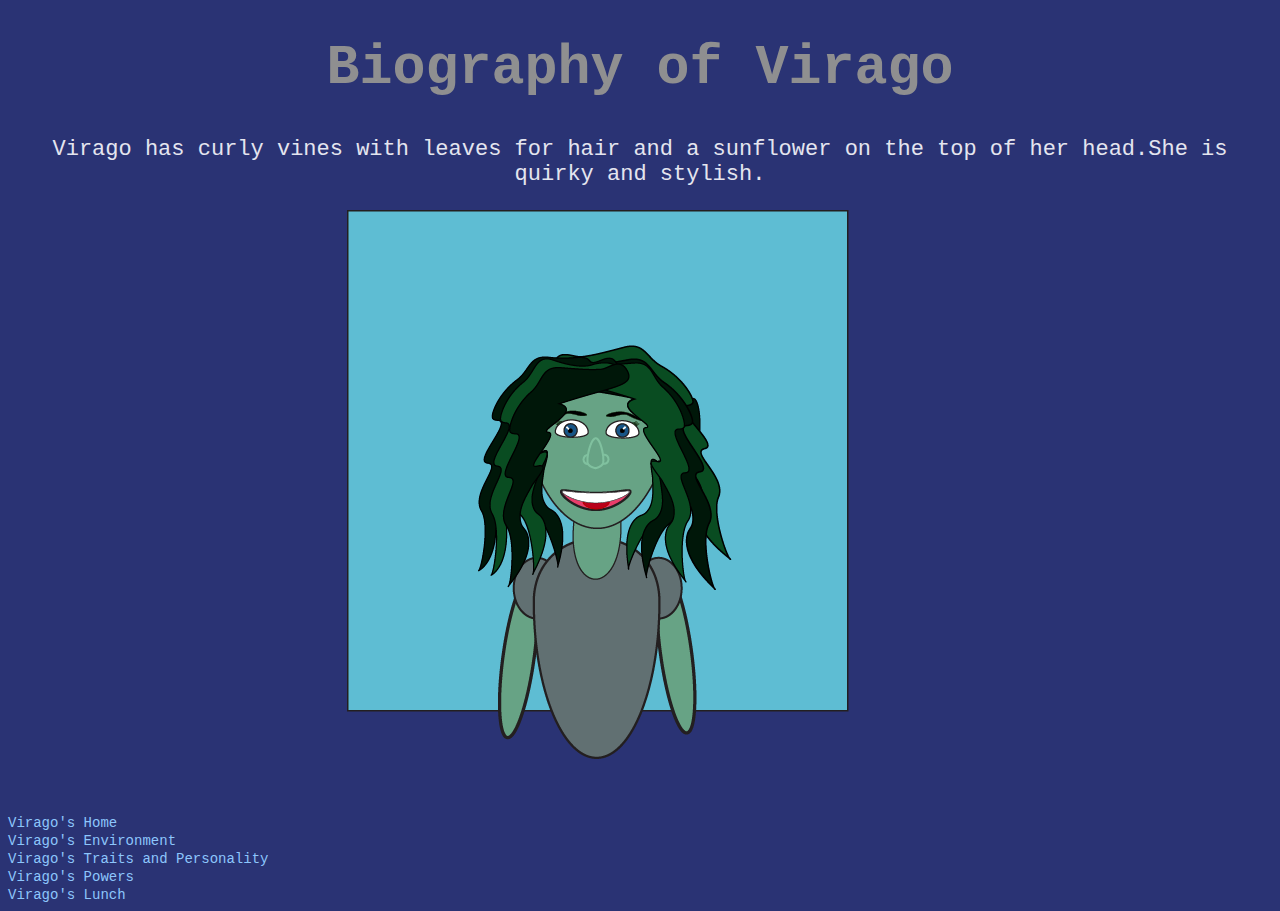
<file: index.html>
<!DOCTYPE html>
<html>
<head>
    <title>Virago</title> 
        <link rel="stylesheet" type="text/css" href="styles.css">
        </head>
    <body>
        <h1>Biography of Virago</h1>
        
        <p>Virago has curly vines with leaves for hair and a sunflower on the top of her head.She is quirky and stylish.</p> 
        
        <img src="vectorviargo.png" alt="virago" class="center" style="width:586px;height:550px;">
        <br>
        <br> 
        <br>
        <a href="viragoshome.html">Virago's Home</a> 
        <br>
    <a href="environment.html">Virago's Environment</a> 
        <br>
<a href="traits.html">Virago's Traits and Personality</a>        
        <br>
<a href="powers.html">Virago's Powers</a> 
        <br>
        <a href="index5.html">Virago's Lunch</a> 
</body>
</html>
</file>
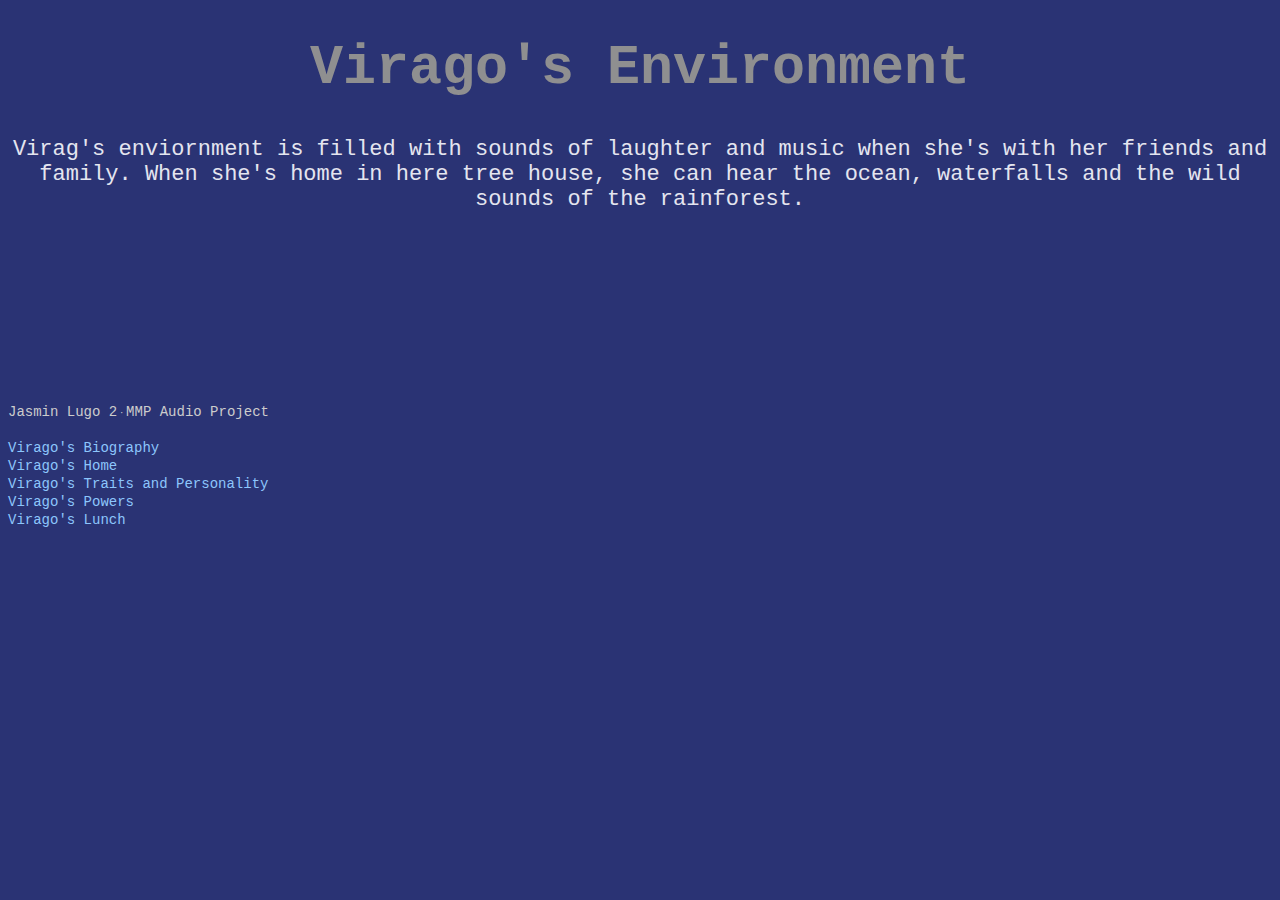
<file: environment.html>
<!DOCTYPE html>
<html>
<head>
    <title>Virago's Environment</title> 
    <link rel="stylesheet" type="text/css" href="styles.css">
        </head>
    <body>
        <h1>Virago's Environment</h1>
        
        <p>Virag's enviornment is filled with sounds of laughter and music when she's with her friends and family. When she's home in here tree house, she can hear the ocean, waterfalls and the wild sounds of the rainforest.</p> 
       <iframe width="100%" height="166" scrolling="no" frameborder="no" allow="autoplay" src="https://w.soundcloud.com/player/?url=https%3A//api.soundcloud.com/tracks/943266223&color=%2300aabb&auto_play=false&hide_related=false&show_comments=true&show_user=true&show_reposts=false&show_teaser=true"></iframe><div style="font-size: 10px; color: #cccccc;line-break: anywhere;word-break: normal;overflow: hidden;white-space: nowrap;text-overflow: ellipsis; font-family: Interstate,Lucida Grande,Lucida Sans Unicode,Lucida Sans,Garuda,Verdana,Tahoma,sans-serif;font-weight: 100;"><a href="https://soundcloud.com/jasmin-lugo-2" title="Jasmin Lugo 2" target="_blank" style="color: #cccccc; text-decoration: none;">Jasmin Lugo 2</a> · <a href="https://soundcloud.com/jasmin-lugo-2/mmp-audio-project" title="MMP Audio Project" target="_blank" style="color: #cccccc; text-decoration: none;">MMP Audio Project</a></div>
      
        <br>
    <a href="index.html">Virago's Biography</a>
        <br>
    <a href="viragoshome.html">Virago's Home</a> 
        <br>
    <a href="traits.html">Virago's Traits and Personality</a>        
        <br>
    <a href="powers.html">Virago's Powers</a> 
        <br>
        <a href="index5.html">Virago's Lunch</a> 

    </body>
    </html>
</file>
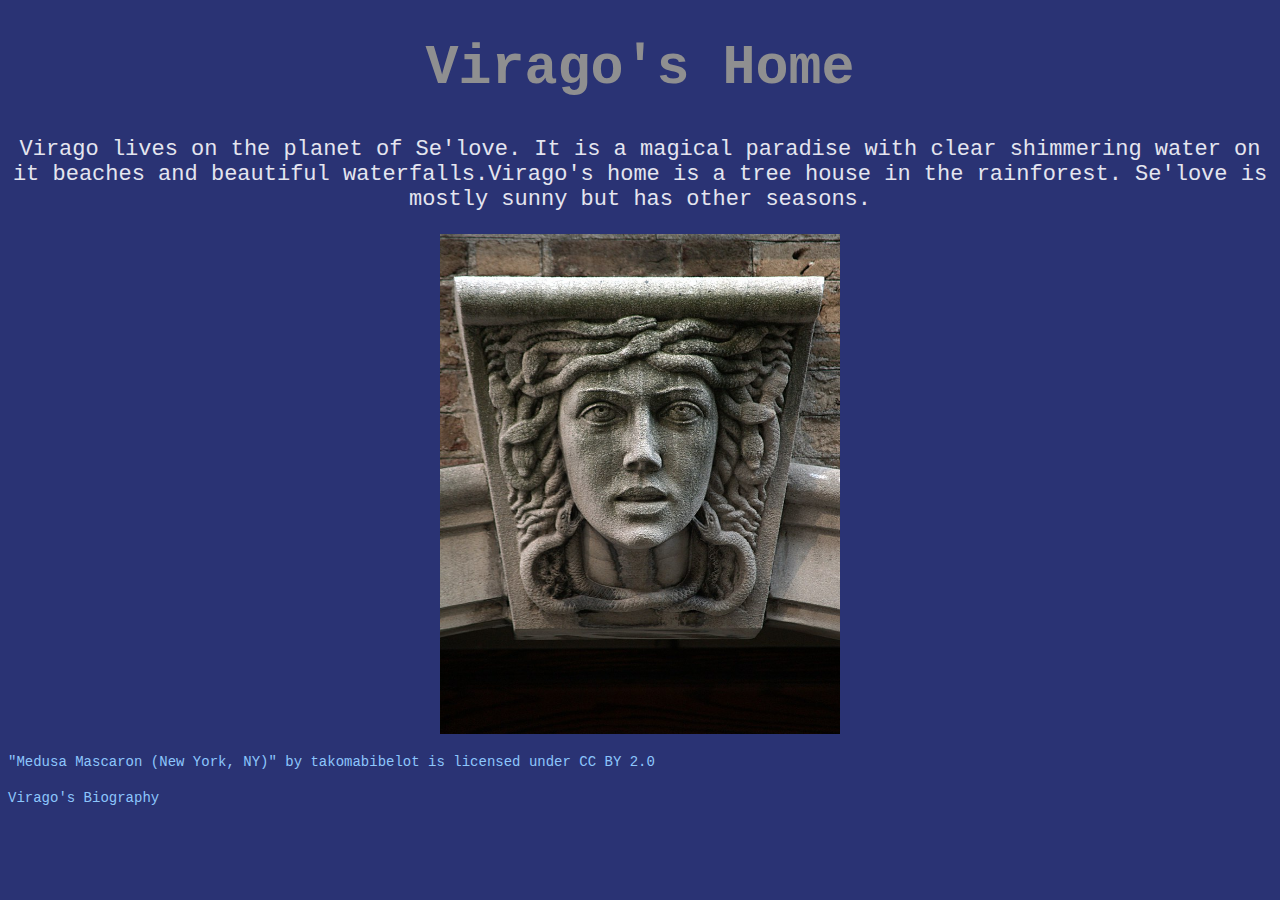
<file: index1.html>
<!DOCTYPE html>
<html>
<head>
    <title>Virago's Home</title>
    <link rel="stylesheet" type="text/css" href="styles.css">
        </head> 
        </head>
    <body>
        <h1>Virago's Home</h1>
        
        <p>Virago lives on the planet of Se'love. It is a magical paradise with clear shimmering water on it beaches and beautiful waterfalls.Virago's home is a tree house in the rainforest. Se'love is mostly sunny but has other seasons.</p> 
        <img src="medusa.jpg" alt="medusa" class="center" style="width:400px;height:500px;">
        <br>
        <a href="https://www.flickr.com/photos/takomabibelot/2617382811/in/photostream/">"Medusa Mascaron (New York, NY)" by takomabibelot is licensed under CC BY 2.0</a>
        <br>
        <br>
      <a href="file:///C:/Users/jmvpe/OneDrive/Documents/Web%20Developement/index.html">Virago's Biography</a>
  </body>
  </html>
</file>
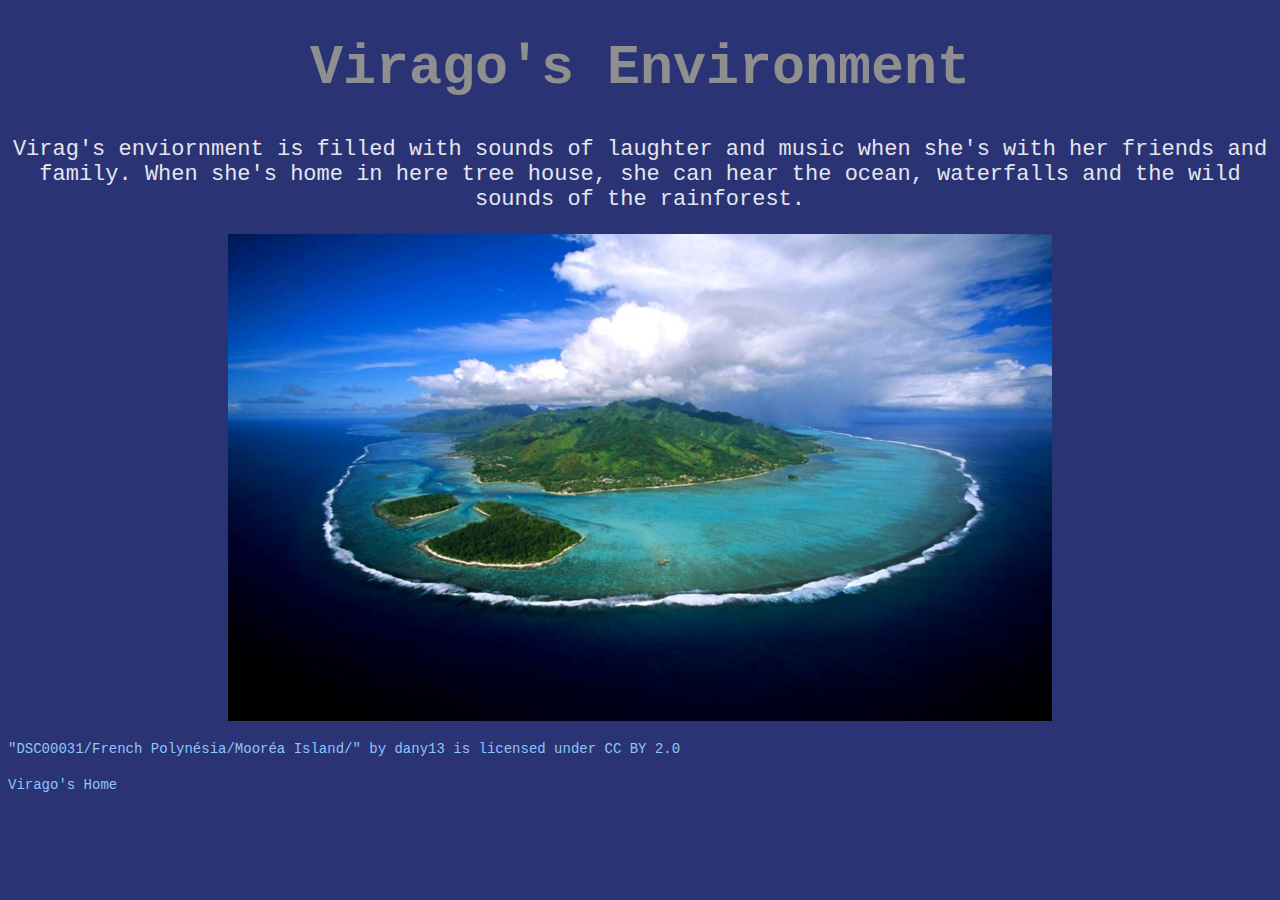
<file: index2.html>
<!DOCTYPE html>
<html>
<head>
    <title>Virago's Environment</title> 
    <link rel="stylesheet" type="text/css" href="styles.css">
        </head>
    <body>
        <h1>Virago's Environment</h1>
        
        <p>Virag's enviornment is filled with sounds of laughter and music when she's with her friends and family. When she's home in here tree house, she can hear the ocean, waterfalls and the wild sounds of the rainforest.</p> 
        <img src="environment.jpg" alt="environment" class="center" style="width:824px;height:487px;">
        <br>
        <a href="https://www.flickr.com/photos/11493299@N00/8044046451">"DSC00031/French Polynésia/Mooréa Island/" by dany13 is licensed under CC BY 2.0</a>
        <br>
        <br>
      <a href="file:///C:/Users/jmvpe/OneDrive/Documents/Web%20Developement/index1.html">Virago's Home</a> 
    </body>
    </html>
</file>
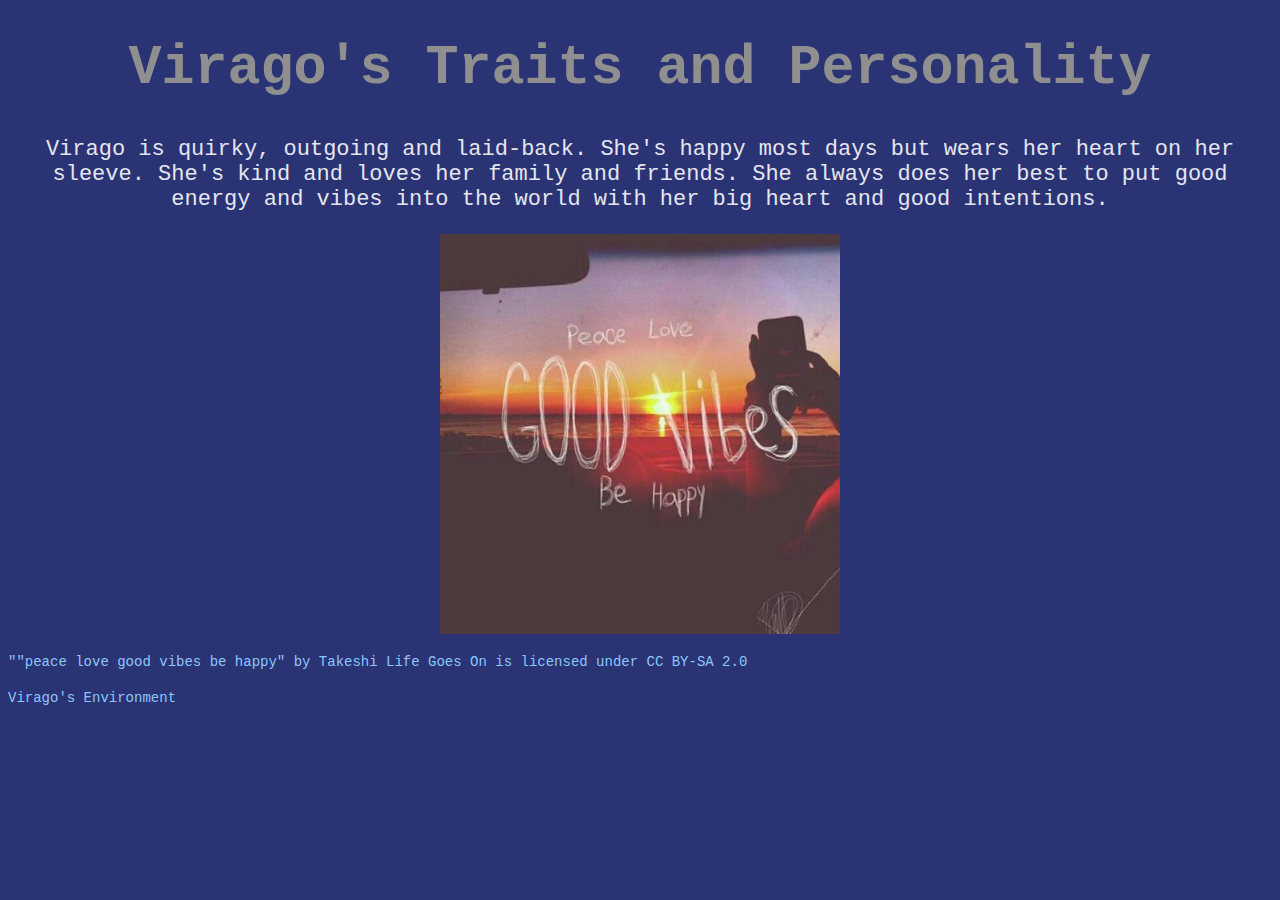
<file: index3.html>
<!DOCTYPE html>
<html>
<head>
    <title>Virago's Traits and Personality</title> 
    <link rel="stylesheet" type="text/css" href="styles.css">
        </head>
    <body>
        <h1>Virago's Traits and Personality</h1>
        
        <p>Virago is quirky, outgoing and laid-back. She's happy most days but wears her heart on her sleeve. She's kind and loves her family and friends. She always does her best to put good energy and vibes into the world with her big heart and good intentions.</p> 
        <img src="personality.jpg" alt="personality" class="center" style="width:400px;height:400px;">
        <br>
        <a href="https://www.flickr.com/photos/45682148@N05/7957001028">""peace love good vibes be happy" by Takeshi Life Goes On is licensed under CC BY-SA 2.0</a>
        <br>
        <br>
        <a href="file:///C:/Users/jmvpe/OneDrive/Documents/Web%20Developement/index2.html">Virago's Environment</a> 
    </body>
    </html>
</file>
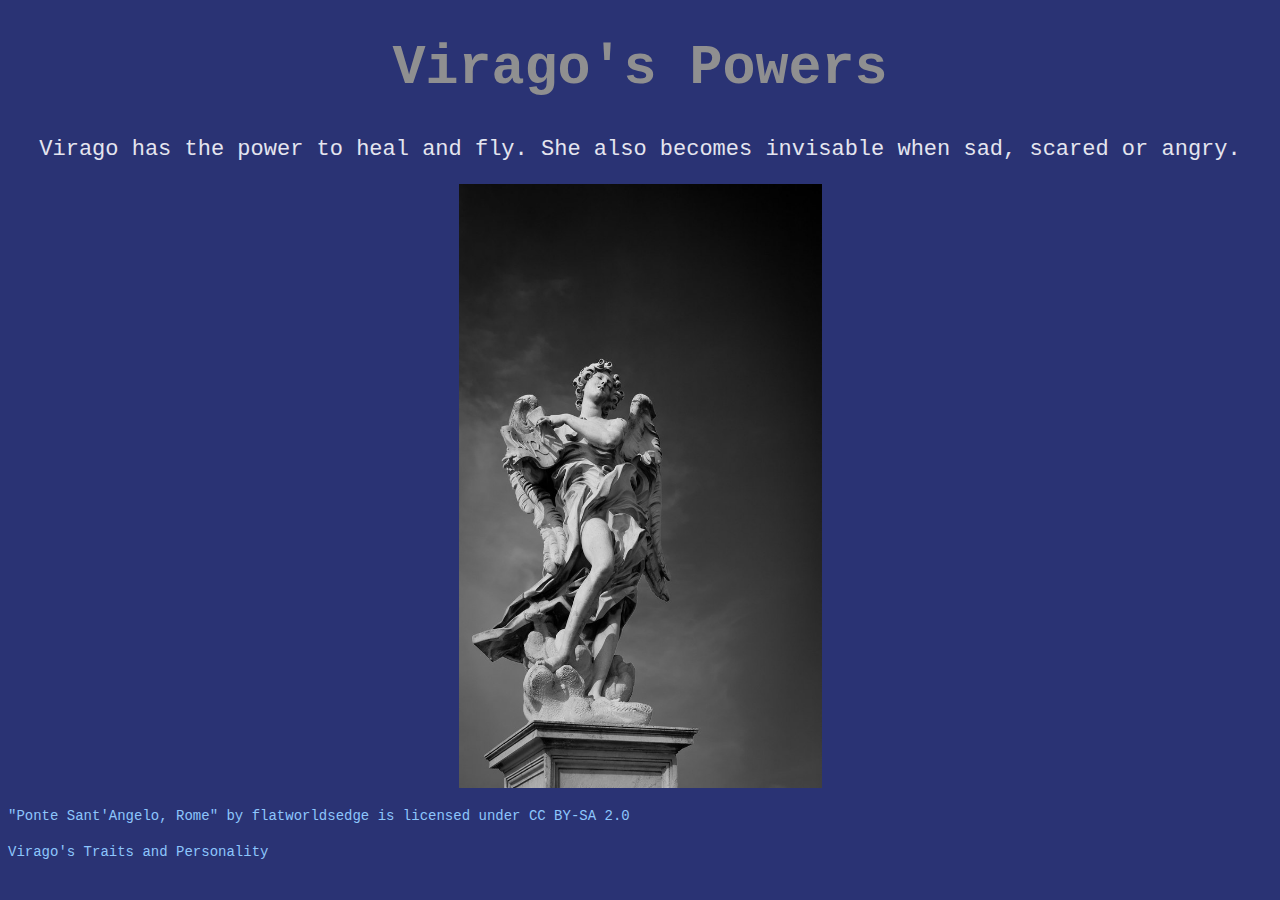
<file: index4.html>
<!DOCTYPE html>
<html>
<head>
    <title>Virago's Powers</title> 
    <link rel="stylesheet" type="text/css" href="styles.css">
        </head>
    <body>
        <h1>Virago's Powers</h1>
        
        <p>Virago has the power to heal and fly. She also becomes invisable when sad, scared or angry.</p> 
        <img src="flying.jpg" alt="flying" class="center" style="width:363px;height:604px;">
        <br>
        <a href="https://www.flickr.com/photos/53196512@N07/5082161480">"Ponte Sant'Angelo, Rome" by flatworldsedge is licensed under CC BY-SA 2.0</a>
        <br>
        <br>
     <a href="file:///C:/Users/jmvpe/OneDrive/Documents/Web%20Developement/index3.html">Virago's Traits and Personality</a> 
    </body>
    </html>
</file>
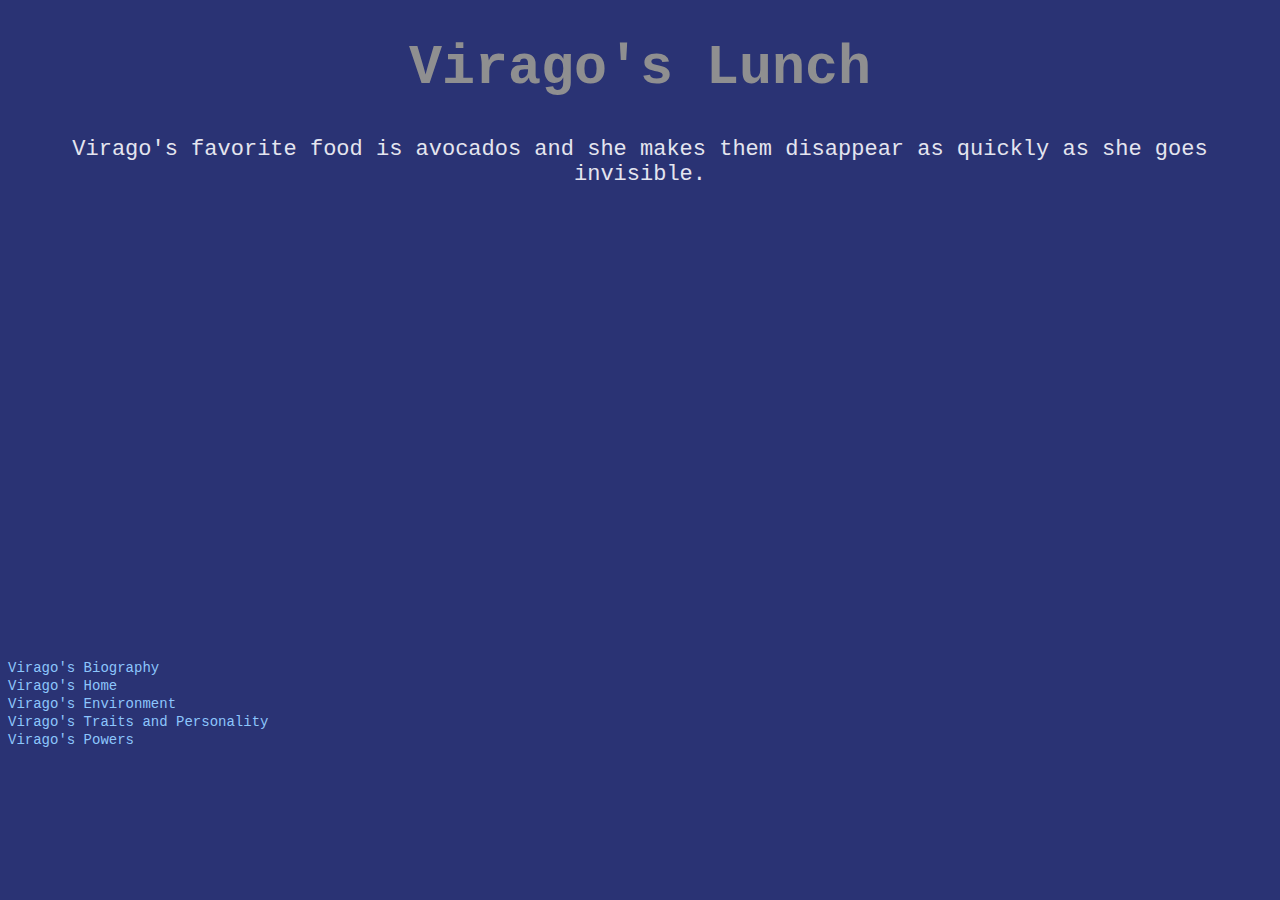
<file: index5.html>
<!DOCTYPE html>
<html>
<head>
    <title>Viargo's Lunch</title> 
    <link rel="stylesheet" type="text/css" href="styles.css">
        </head>
    <body>
        <h1>Virago's Lunch</h1>
        
        <p>Virago's favorite food is avocados and she makes them disappear as quickly as she goes invisible.</p> 
    <br>
        <center><iframe width="727" height="409" src="https://www.youtube.com/embed/9EnGanrsYZg" frameborder="0" allow="accelerometer; autoplay; clipboard-write; encrypted-media; gyroscope; picture-in-picture" allowfullscreen></iframe></center>
 
        <br>
       <a href="index.html">Virago's Biography</a>
        <br>
    <a href="viragoshome.html">Virago's Home</a>
        <br>
    <a href="environment.html">Virago's Environment</a> 
        <br>
    <a href="traits.html">Virago's Traits and Personality</a>        
        <br>
    <a href="powers.html">Virago's Powers</a>
    </body>
    </html>
</file>
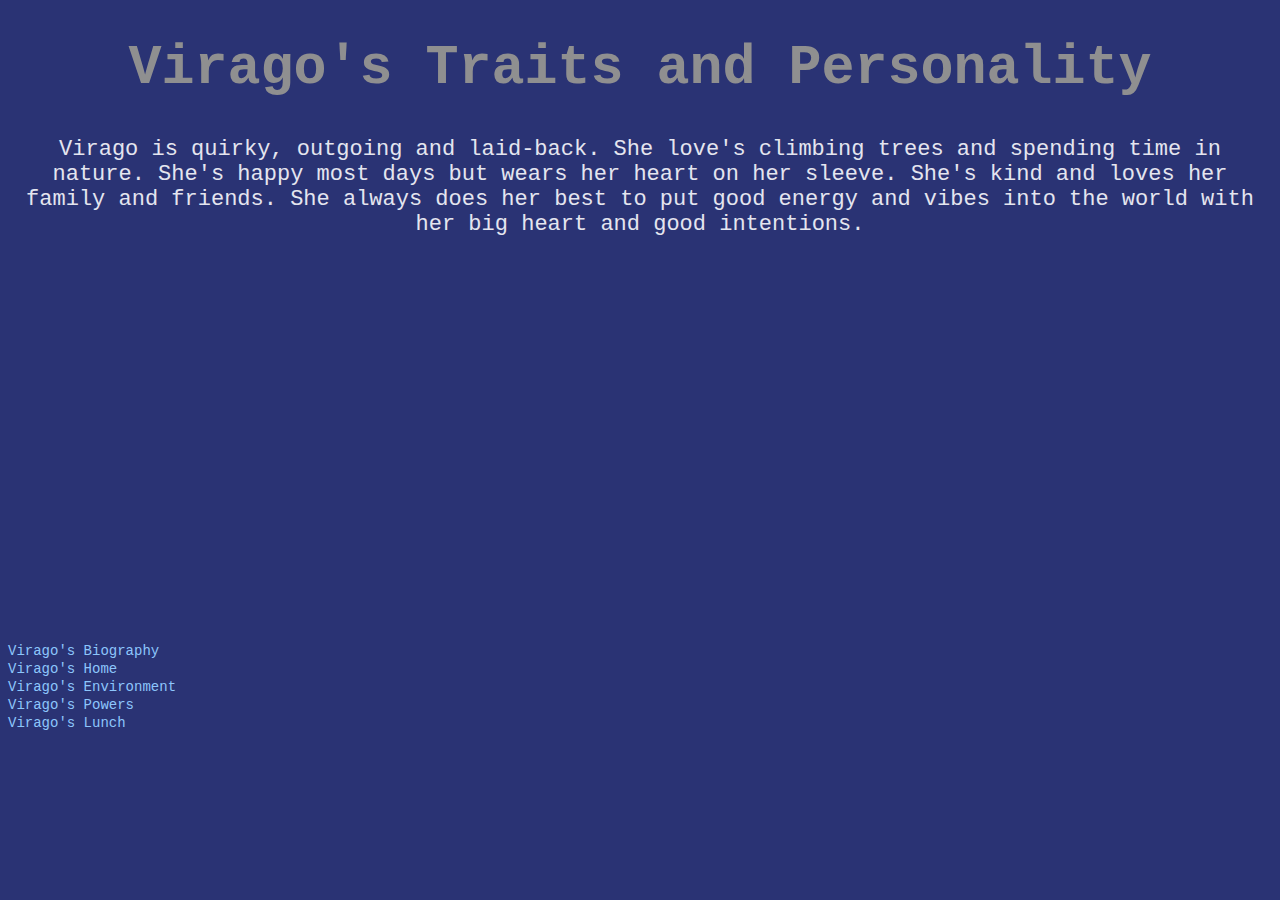
<file: traits.html>
<!DOCTYPE html>
<html>
<head>
    <title>Virago's Traits and Personality</title> 
    <link rel="stylesheet" type="text/css" href="styles.css">
        </head>
    <body>
        <h1>Virago's Traits and Personality</h1>
        
        <p>Virago is quirky, outgoing and laid-back. She love's climbing trees and spending time in nature. She's happy most days but wears her heart on her sleeve. She's kind and loves her family and friends. She always does her best to put good energy and vibes into the world with her big heart and good intentions.</p> 
        <center><iframe width="640" height="360" src="https://www.youtube.com/embed/1CGI8uK3Tb4" frameborder="0" allow="accelerometer; autoplay; clipboard-write; encrypted-media; gyroscope; picture-in-picture" allowfullscreen></iframe></center>
        <br>
    <a href="index.html">Virago's Biography</a>
        <br>
    <a href="viragoshome.html">Virago's Home</a> 
        <br>
    <a href="environment.html">Virago's Environment</a> 
        <br>
    <a href="powers.html">Virago's Powers</a> 
        <br>
        <a href="index5.html">Virago's Lunch</a> 
    </body>
    </html>
</file>
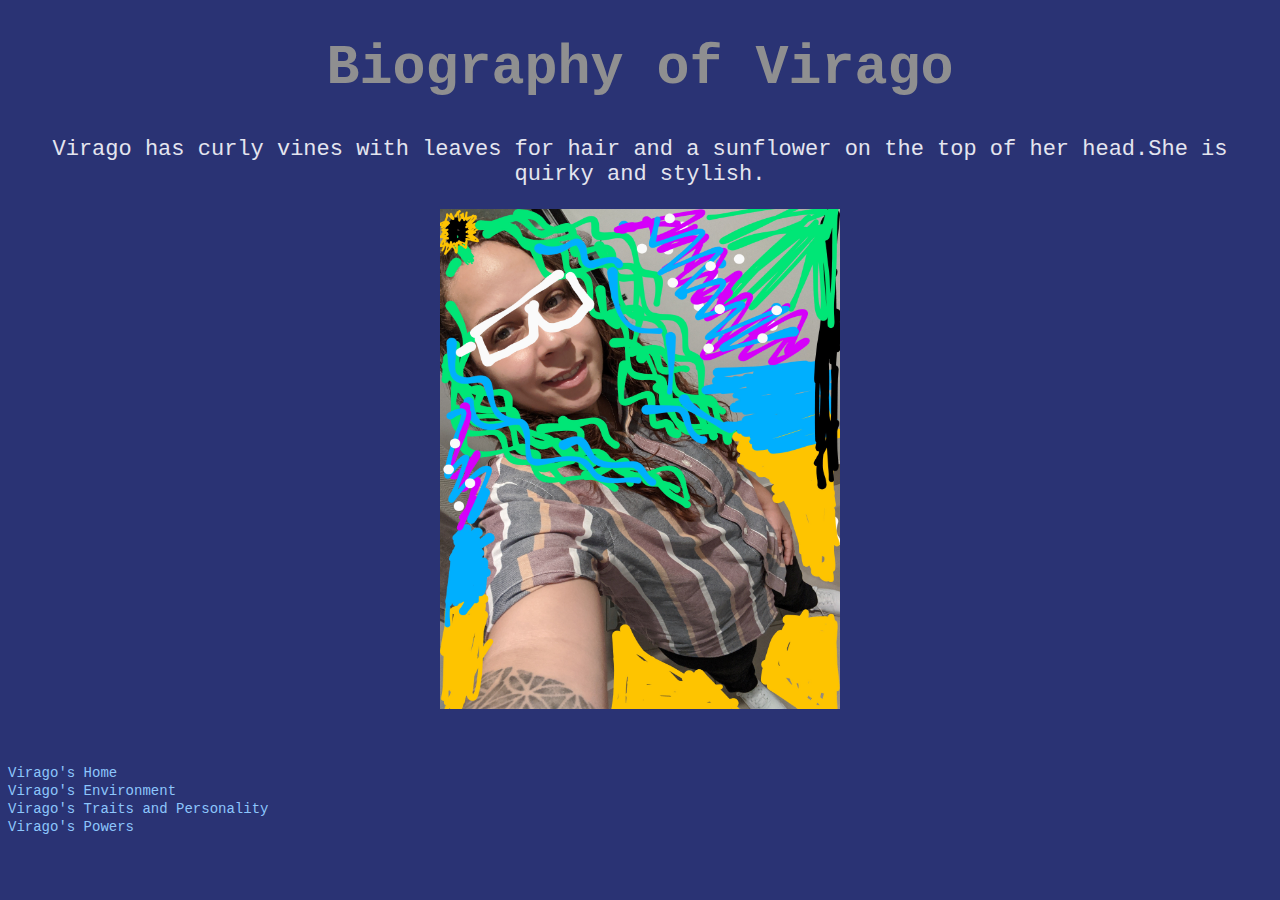
<file: virago.html>
<!DOCTYPE html>
<html>
<head>
    <title>Virago</title> 
        <link rel="stylesheet" type="text/css" href="styles.css">
        </head>
    <body>
        <h1>Biography of Virago</h1>
        
        <p>Virago has curly vines with leaves for hair and a sunflower on the top of her head.She is quirky and stylish.</p> 
        
        <img src="virago.jpg" alt="virago" class="center" style="width:400px;height:500px;">
        <br>
        <br> 
        <br>
        <a href="viragoshome.html">Virago's Home</a> 
        <br>
    <a href="/environment.html">Virago's Environment</a> 
        <br>
<a href="traits.html">Virago's Traits and Personality</a>        
        <br>
<a href="powers.html">Virago's Powers</a>        
</body>
</html>
</file>
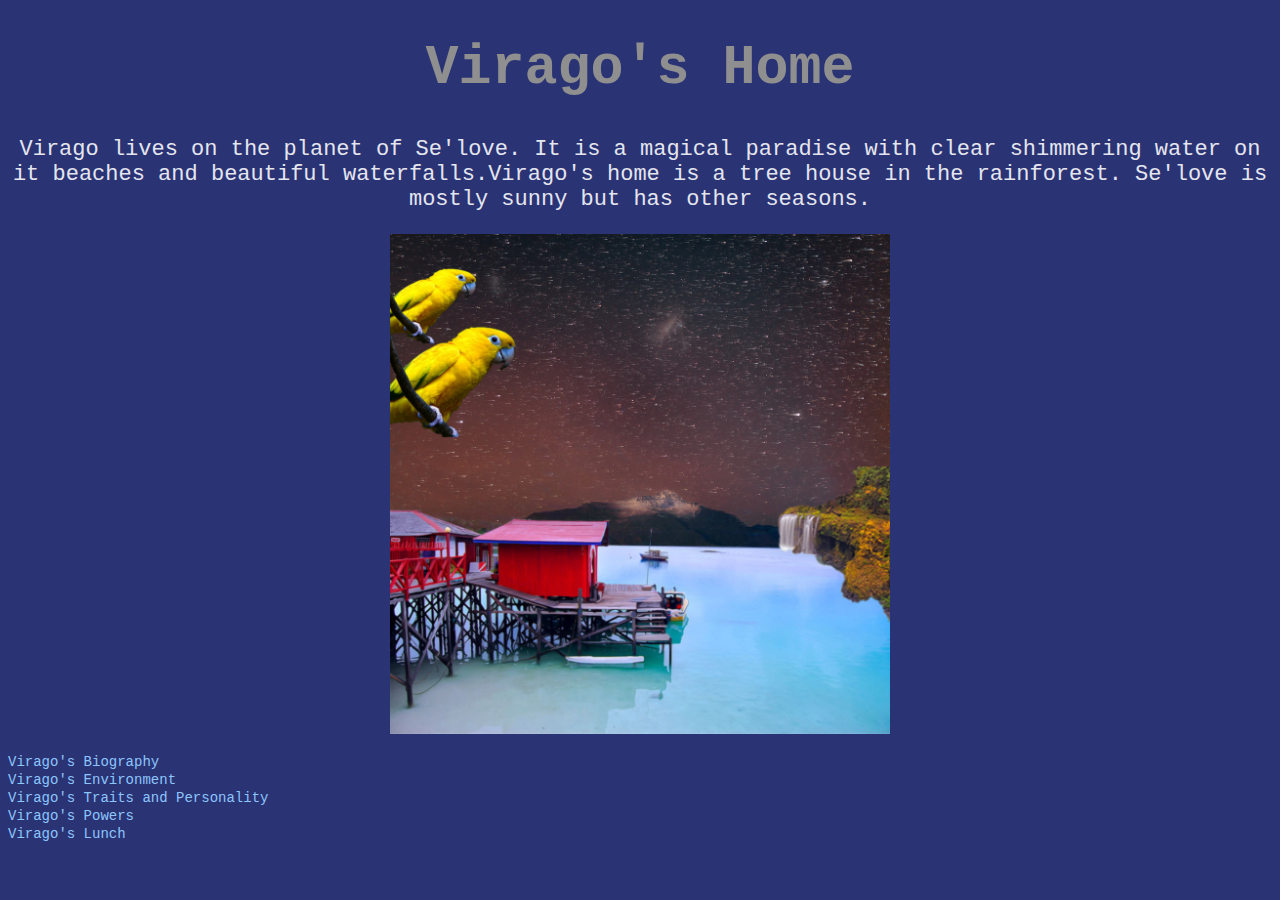
<file: viragoshome.html>
<!DOCTYPE html>
<html>
<head>
    <title>Virago's Home</title>
    <link rel="stylesheet" type="text/css" href="styles.css">
        </head> 
        </head>
    <body>
        <h1>Virago's Home</h1>
        
        <p>Virago lives on the planet of Se'love. It is a magical paradise with clear shimmering water on it beaches and beautiful waterfalls.Virago's home is a tree house in the rainforest. Se'love is mostly sunny but has other seasons.</p> 
        <img src="rasterimage.jpg" alt="viragohome" class="center" style="width:500px;height:500px;">
    
        <br>
     <a href="index.html">Virago's Biography</a>
        <br>
    <a href="environment.html">Virago's Environment</a> 
        <br>
    <a href="traits.html">Virago's Traits and Personality</a>        
        <br>
    <a href="powers.html">Virago's Powers</a> 
        <br>
        <a href="index5.html">Virago's Lunch</a> 
  </body>
  </html>
</file>
<file: styles.css>
h1{color:#8F8F90;font-family:Courier New;font-size:55px;text-align: center;} 
body{background-color:#2A3374}
p{color:#E4E5EF;font-family:Courier New;font-size:22px;text-align: center}
.center {display: block;
  margin-left: auto;
  margin-right: auto;
  width: 50%;}
a{color:#8DC6FC;font-family:Courier New;font-size:14px;text-decoration:none}
a:hover{color:#0293FE; visited{color:#6F777D}
</file>
